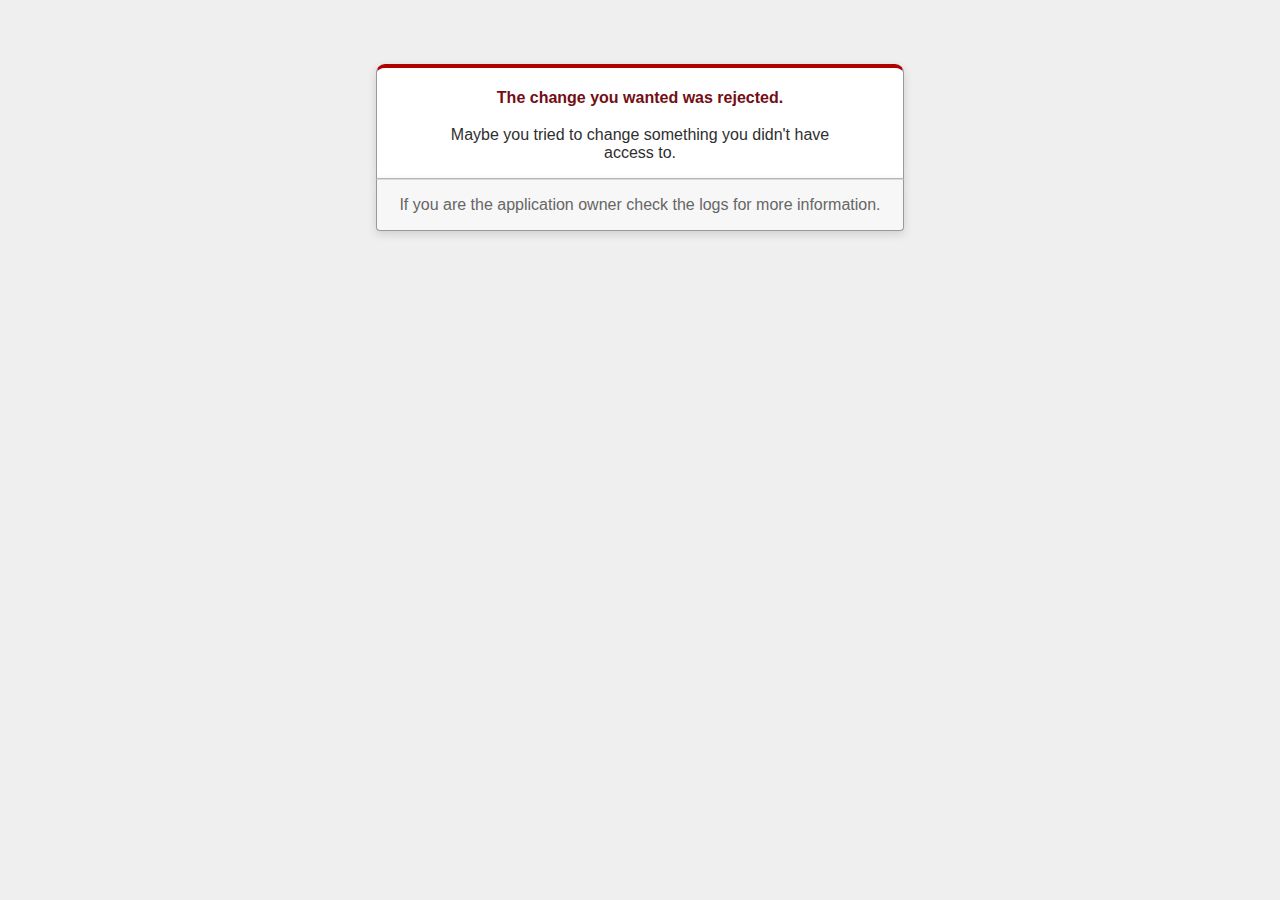
<file: Web-Scripting/Homework-5-(Ruby-Articles-Tutorial)/public/422.html>
<!DOCTYPE html>
<html>
<head>
  <title>The change you wanted was rejected (422)</title>
  <meta name="viewport" content="width=device-width,initial-scale=1">
  <style>
  body {
    background-color: #EFEFEF;
    color: #2E2F30;
    text-align: center;
    font-family: arial, sans-serif;
    margin: 0;
  }

  div.dialog {
    width: 95%;
    max-width: 33em;
    margin: 4em auto 0;
  }

  div.dialog > div {
    border: 1px solid #CCC;
    border-right-color: #999;
    border-left-color: #999;
    border-bottom-color: #BBB;
    border-top: #B00100 solid 4px;
    border-top-left-radius: 9px;
    border-top-right-radius: 9px;
    background-color: white;
    padding: 7px 12% 0;
    box-shadow: 0 3px 8px rgba(50, 50, 50, 0.17);
  }

  h1 {
    font-size: 100%;
    color: #730E15;
    line-height: 1.5em;
  }

  div.dialog > p {
    margin: 0 0 1em;
    padding: 1em;
    background-color: #F7F7F7;
    border: 1px solid #CCC;
    border-right-color: #999;
    border-left-color: #999;
    border-bottom-color: #999;
    border-bottom-left-radius: 4px;
    border-bottom-right-radius: 4px;
    border-top-color: #DADADA;
    color: #666;
    box-shadow: 0 3px 8px rgba(50, 50, 50, 0.17);
  }
  </style>
</head>

<body>
  <!-- This file lives in public/422.html -->
  <div class="dialog">
    <div>
      <h1>The change you wanted was rejected.</h1>
      <p>Maybe you tried to change something you didn't have access to.</p>
    </div>
    <p>If you are the application owner check the logs for more information.</p>
  </div>
</body>
</html>
</file>
